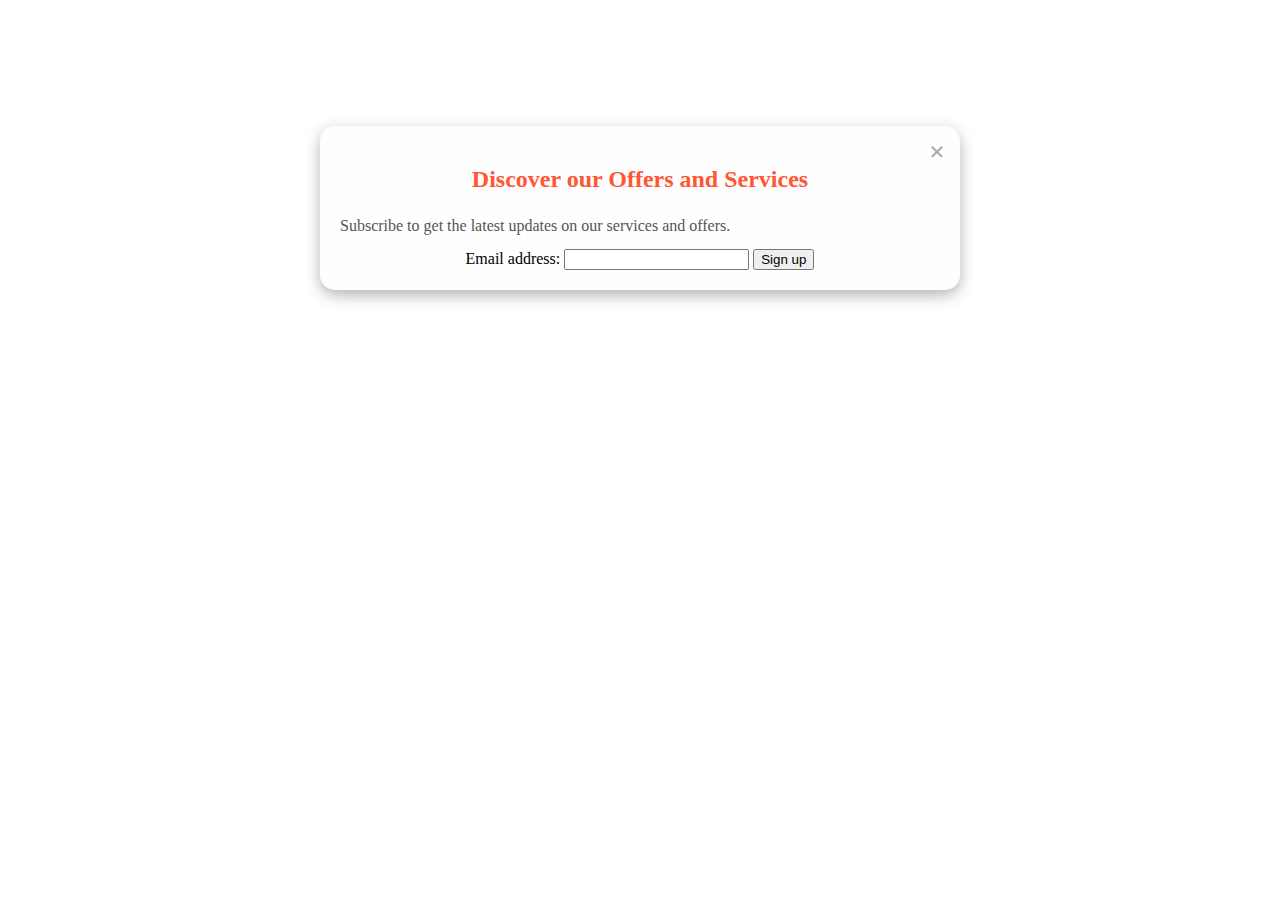
<file: Modal.html>
<!DOCTYPE html>
<html lang="en">
<head>
    <meta charset="UTF-8">
    <meta name="viewport" content="width=device-width, initial-scale=1.0">
    <title>Modal Content</title>
    <link rel="stylesheet" href="/css/Modal.css">
</head>
<body>
    <div class="modal-content">
        <span class="close-button" onclick="closeModal()">&times;</span>
        <h2>Discover our Offers and Services</h2>
        <p>Subscribe to get the latest updates on our services and offers.</p>
        <form>
            <label for="email">Email address:</label>
            <input type="email" id="email" name="email" required>
            <button type="submit">Sign up</button>
        </form>
    </div>
</body>
</html>
</file>
<file: css/Modal.css>
.modal {
    display: none;
    position: fixed;
    z-index: 1;
    left: 0;
    top: 0;
    width: 100%;
    height: 100%;
    overflow: auto;
    background-color: rgba(0,0,0,0.6);
}

.modal-content {
    background-color: #fefefe;
    margin: 10% auto;
    padding: 20px;
    border: none;
    width: 80%;
    max-width: 600px;
    border-radius: 15px;
    box-shadow: 0 5px 15px rgba(0,0,0,0.3);
    position: relative;
    text-align: center;
}

.close-button {
    color: #aaa;
    position: absolute;
    right: 15px;
    top: 10px;
    font-size: 28px;
    font-weight: bold;
    cursor: pointer;
}

.close-button:hover,
.close-button:focus {
    color: #333;
}

.modal-content h2 {
    font-size: 24px;
    margin-bottom: 20px;
    color: #ff5733;
    font-family: 'Playfair Display', serif;
}

.modal-content p {
    font-size: 16px;
    line-height: 1.6;
    color: #555;
    text-align: left;
    margin: 10px 0;
}

.modal-content .highlight {
    font-weight: bold;
    color: #333;
}

.modal-content .decorative-line {
    width: 50px;
    height: 4px;
    background-color: #ff5733;
    margin: 10px auto;
}
</file>
